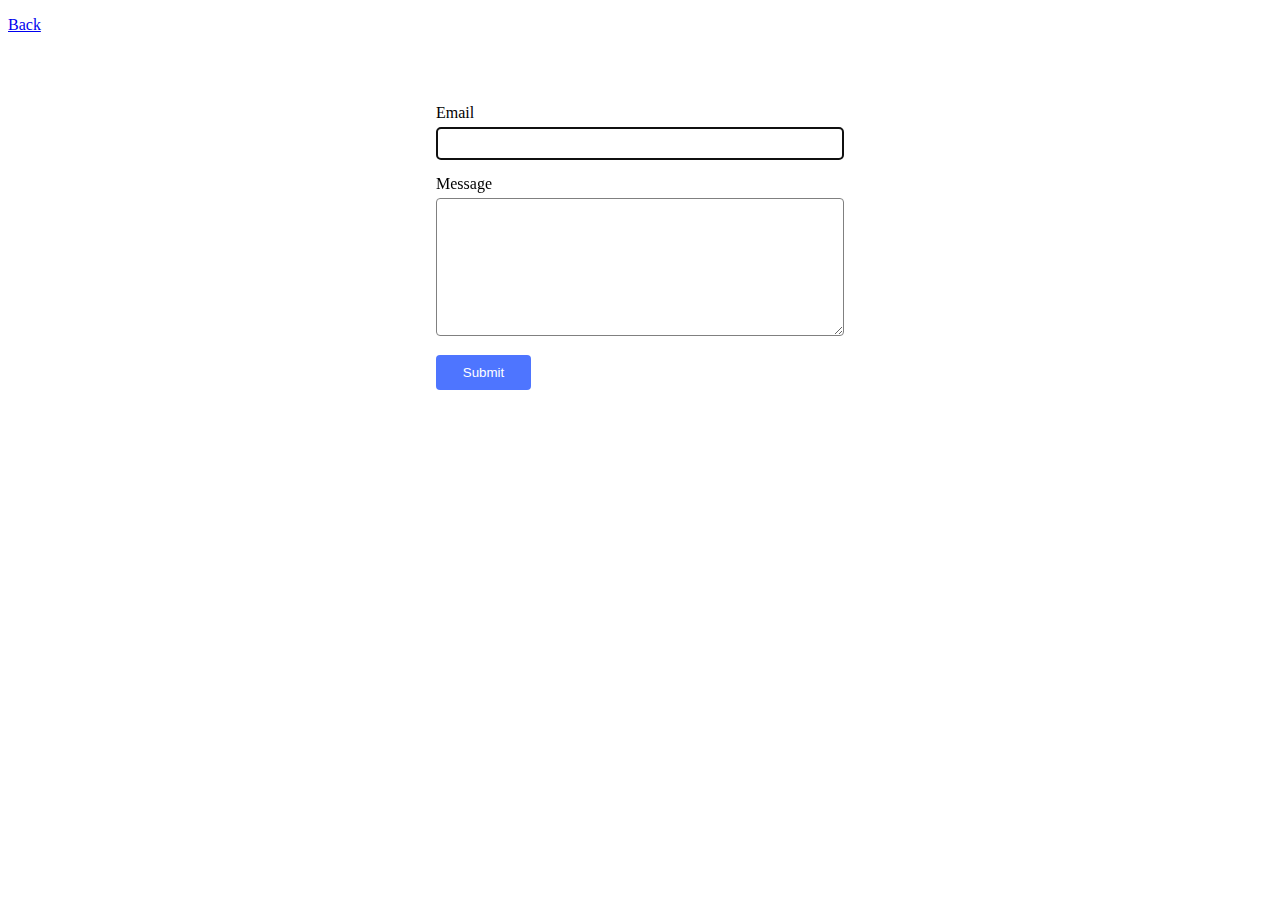
<file: src/2-form.html>
<!DOCTYPE html>
<html lang="en">
  <head>
    <meta charset="UTF-8" />
    <meta name="viewport" content="width=device-width, initial-scale=1.0" />
    <title>Form</title>
    <link rel="stylesheet" href="./css/styles.css" />
  </head>
  <body>
    <p><a href="./index.html">Back</a></p>
    <form class="feedback-form" autocomplete="off">
        <label>
          Email
          <input type="email" name="email" autofocus />
        </label>
        <label>
          Message
          <textarea name="message" rows="8"></textarea>
        </label>
        <button type="submit">Submit</button>
      </form>
    <script type="module" src="./js/2-form.js"></script>
  </body>
</html>
</file>
<file: src/css/styles.css>
/**
  |============================
  | include css partials with
  | default @import url()
  |============================
*/
/* Common styles 
@import url('./reset.css');
@import url('./base.css');
@import url('./container.css');
@import url('./animations.css');

Sections style 
@import url('./header.css');
@import url('./vite-promo.css');
@import url('./badges.css');
@import url('./back-link.css');
@import url('./footer.css');*/
.gallery {
  display: flex;
  list-style: none;
  gap: 24px;
  flex-wrap: wrap;
  justify-content: space-between;
  width: 1128px;
}
.gallery-item {
  width: calc((100% - 48px)/3);
}
.gallery-image {
  width: 100%;
  height: 200px;
  transition: transform 0.3s ease;
}
.gallery-image:hover {
 transform: scaleX(1.1); 
}
.feedback-form {
  max-width: 408px;
  max-height: 296px;
  margin: 50px auto;
  padding: 20px;
}
.feedback-form label {
  display: block;
  margin-bottom: 5px;
  
}
.feedback-form input {
  width: 100%;
  padding: 8px;
  margin-bottom: 10px;
  border: 1px solid #808080;
  border-radius: 4px;
  box-sizing: border-box;
  transition: border 0.3s ease;
  margin-top: 5px;
}
.feedback-form input:hover {
  border: 1px solid #000000;
}
.feedback-form textarea {
  width: 100%;
  padding: 8px;
  margin-bottom: 10px;
  border: 1px solid #808080;
  border-radius: 4px;
  box-sizing: border-box;
  transition: border 0.3s ease;
  margin-top: 5px;
}
.feedback-form textarea:hover {
  border: 1px solid #000000;
}
.feedback-form button{
background-color: #4E75FF;
color: white;
border: none;
padding: 10px;
border-radius: 4px;
cursor: pointer;
transition: background-color 0.3s ease;
width: 95px;
}
.feedback-form button:hover {
  background-color: #6C8CFF;
}
</file>
